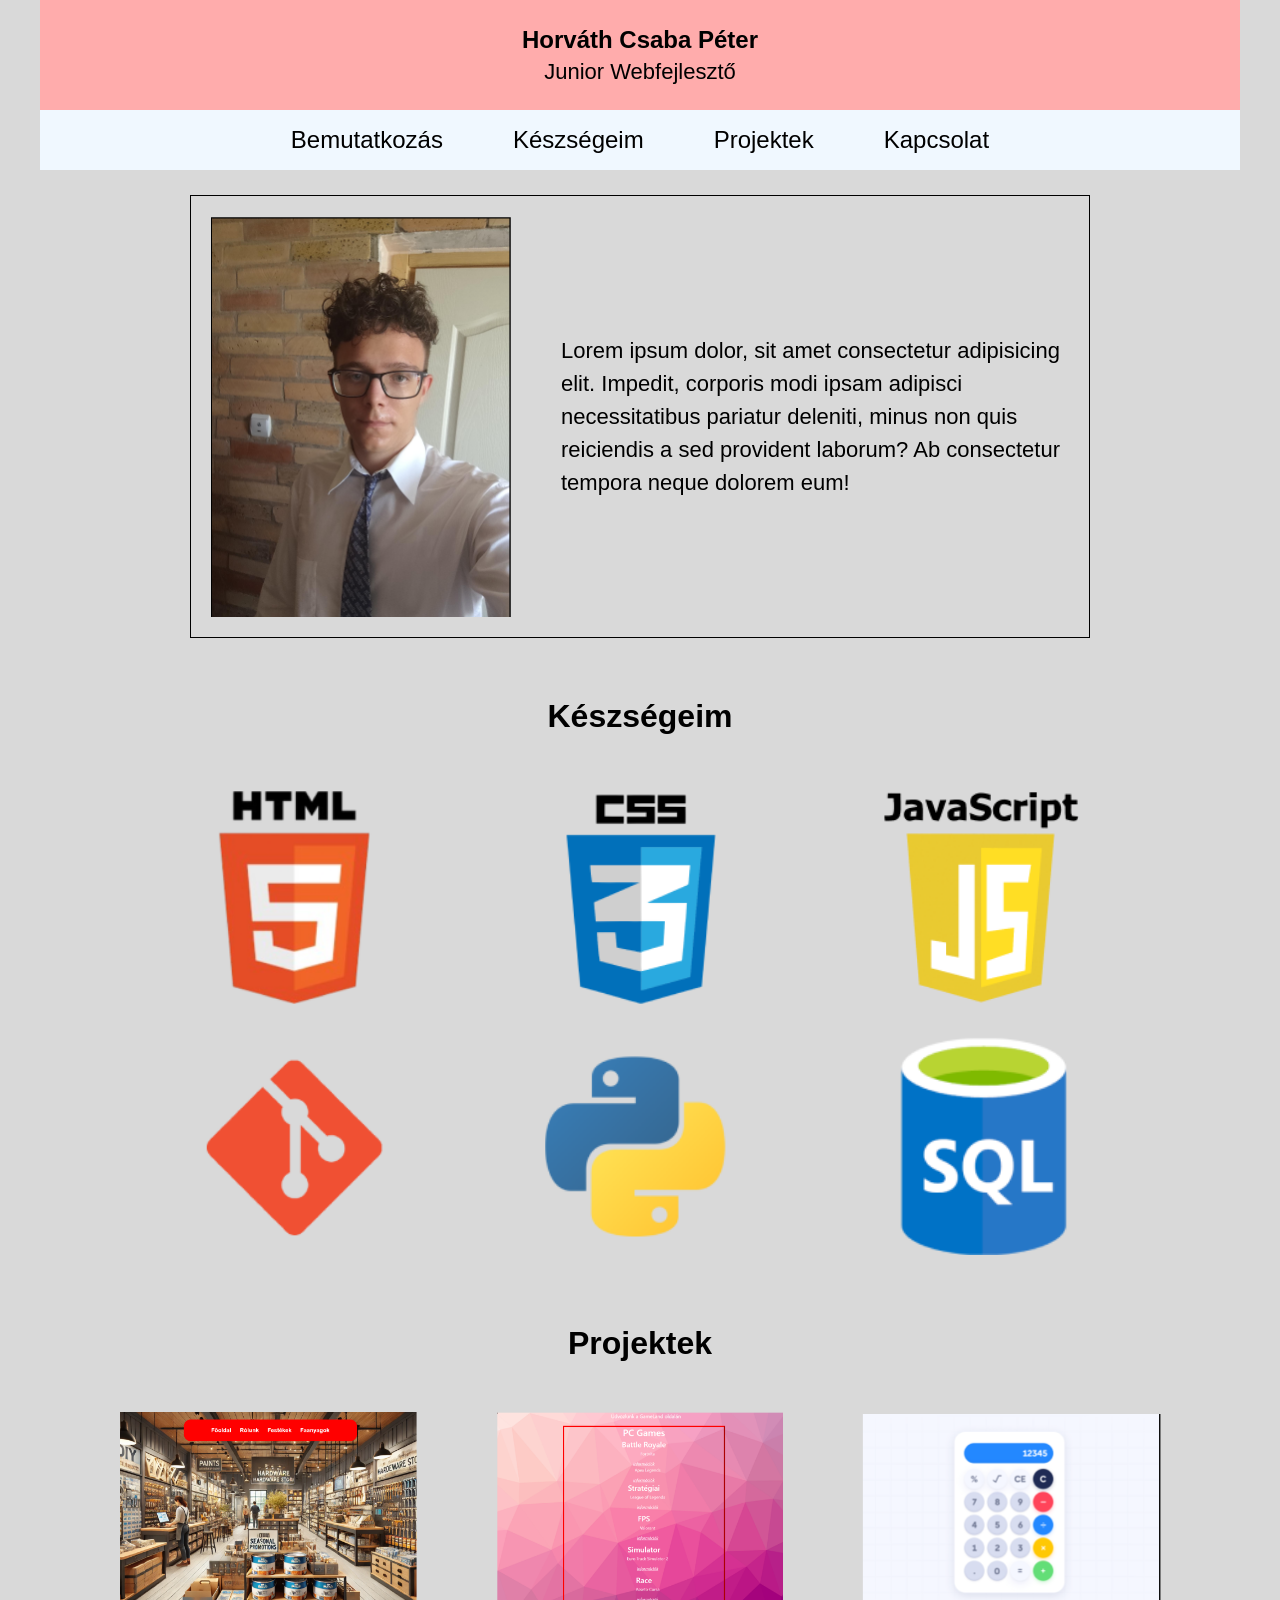
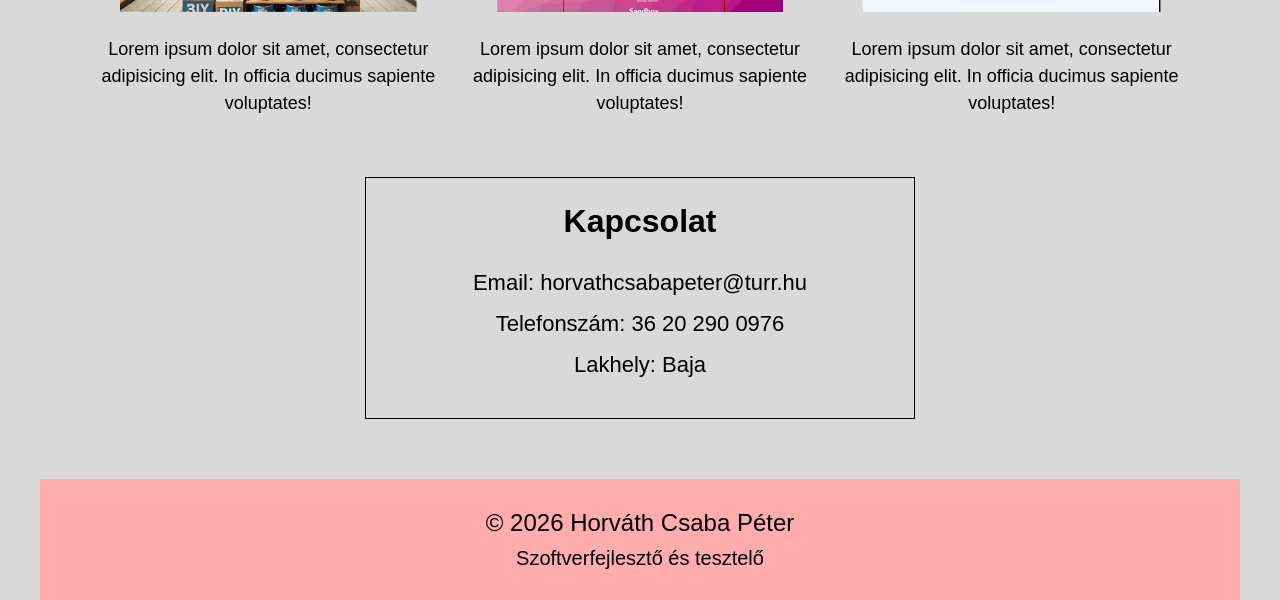
<file: index.html>
<!DOCTYPE html>
<html lang="hu">
<head>
    <meta charset="UTF-8">
    <meta name="viewport" content="width=device-width, initial-scale=1.0">
    <title>Portfolio</title>
    <link rel="stylesheet" href="./css/style.css">
</head>
<body>

<header>
    <div class="fejlec-szoveg">
        <p class="szoveg1"><b>Horváth Csaba Péter</b></p>
        <p class="szoveg2">Junior Webfejlesztő</p>
    </div>

    <section class="navbar">
        <nav><a href="#bemutatkozas">Bemutatkozás</a></nav>
        <nav><a href="#keszsegeim">Készségeim</a></nav>
        <nav><a href="#projektek">Projektek</a></nav>
        <nav><a href="#kapcsolat">Kapcsolat</a></nav>
    </section>
</header>

<main>

    <section class="elsobox" id="bemutatkozas">
        <img class="kep1" src="./img/en.png" alt="Portré">
        <p>
            Lorem ipsum dolor, sit amet consectetur adipisicing elit.
            Impedit, corporis modi ipsam adipisci necessitatibus pariatur
            deleniti, minus non quis reiciendis a sed provident laborum?
            Ab consectetur tempora neque dolorem eum!
        </p>
    </section>

    <section id="keszsegeim">
        <p class="kezsegim"><b>Készségeim</b></p>

        <div class="keszseg-grid">
            <img src="./img/html.png" alt="HTML">
            <img src="./img/css.png" alt="CSS">
            <img src="./img/java.png" alt="JavaScript">
            <img src="./img/git.png" alt="Git">
            <img src="./img/sql.png" alt="Python">
            <img src="./img/sql2.png" alt="SQL">
        </div>
    </section>

    <section id="projektek">
        <p class="projektek"><b>Projektek</b></p>

        <div class="projekt-grid">
            <div class="projekt">
                <img src="./img/barkacsbolt.png" alt="Barkácsbolt">
                <p>
                    Lorem ipsum dolor sit amet, consectetur adipisicing elit.
                    In officia ducimus sapiente voluptates!
                </p>
            </div>

            <div class="projekt">
                <img src="./img/gamelandia.png" alt="Gamelandia">
                <p>
                    Lorem ipsum dolor sit amet, consectetur adipisicing elit.
                    In officia ducimus sapiente voluptates!
                </p>
            </div>

            <div class="projekt">
                <img src="./img/szamologep.png" alt="Számológép">
                <p>
                    Lorem ipsum dolor sit amet, consectetur adipisicing elit.
                    In officia ducimus sapiente voluptates!
                </p>
            </div>
        </div>
    </section>

    <section class="kapcsolat" id="kapcsolat">
        <p class="kapcs"><b>Kapcsolat</b></p>
        <p>Email: horvathcsabapeter@turr.hu</p>
        <p>Telefonszám: 36 20 290 0976</p>
        <p>Lakhely: Baja</p>
    </section>

</main>

<footer>
    <p class="footer1">© 2026 Horváth Csaba Péter</p>
    <p>Szoftverfejlesztő és tesztelő</p>
</footer>

</body>
</html>
</file>
<file: css/style.css>
* {
    box-sizing: border-box;
    margin: 0;
    padding: 0;
}

html {
    scroll-behavior: smooth;
}

body {
    font-family: Arial, Helvetica, sans-serif;
    background-color: #D9D9D9;
    color: #000;
     max-width: 1200px;
    margin: 0 auto;
}

.fejlec-szoveg {
    background-color: #FFACAC;
    min-height: 110px;
    width: 100%;
    display: flex;
    flex-direction: column;
    justify-content: center;
    align-items: center;
    padding: 15px;
}

.szoveg1 {
    font-size: 24px;
}

.szoveg2 {
    font-size: 22px;
    margin-top: 5px;
}

.navbar {
    display: flex;
    justify-content: center;
    align-items: center;
    gap: 70px;
    background-color: aliceblue;
    min-height: 60px;
    padding: 10px 20px;
    flex-wrap: wrap;
}

.navbar a {
    text-decoration: none;
    color: black;
    font-size: 24px;
    transition: 0.2s;
}

.navbar a:hover {
    color: blue;
    font-size: 26px;
}

.elsobox {
    border: 1px solid black;
    width: min(900px, 90%);
    min-height: 350px;
    margin: 25px auto 0;
    display: flex;
    align-items: center;
    gap: 50px;
    padding: 20px;
}

.kep1 {
    width: 300px;
    max-width: 40%;
    height: auto;
    object-fit: contain;
}

.elsobox p {
    flex: 1;
    font-size: 22px;
    line-height: 1.5;
}

.kezsegim,
.projektek {
    text-align: center;
    font-size: 32px;
}

.kezsegim {
    margin: 60px 0 50px;
}

.keszseg-grid {
    width: min(1000px, 90%);
    margin: auto;
    display: grid;
    grid-template-columns: repeat(3, 1fr);
    gap: 30px;
    justify-items: center;
    align-items: center;
}

.keszseg-grid img {
    width: 100%;
    max-width: 220px;
    height: 220px;
    object-fit: contain;
}

.projektek {
    margin: 70px 0 50px;
}

.projekt-grid {
    width: min(1100px, 90%);
    margin: auto;
    display: grid;
    grid-template-columns: repeat(3, 1fr);
    gap: 35px;
}

.projekt {
    text-align: center;
}

.projekt img {
    width: 100%;
    height: 200px;
    object-fit: contain;
}

.projekt p {
    font-size: 18px;
    line-height: 1.5;
    margin-top: 20px;
}

.kapcsolat {
    margin: 60px auto 0;
    text-align: center;
    border: 1px solid black;
    width: min(550px, 90%);
    min-height: 240px;
    padding: 25px;
    font-size: 22px;
}

.kapcs {
    font-size: 32px;
    margin-bottom: 30px;
}

.kapcsolat p:not(.kapcs) {
    margin: 15px 0;
}

footer {
    background-color: #FFACAC;
    margin-top: 60px;
    min-height: 110px;
    width: 100%;
    padding: 20px;
    text-align: center;
}

footer p {
    font-size: 20px;
    margin: 10px 0;
}

.footer1 {
    font-size: 24px;
}

@media (max-width: 800px) {

    .fejlec-szoveg {
        min-height: 100px;
    }

    .szoveg1 {
        font-size: 21px;
        text-align: center;
    }

    .szoveg2 {
        font-size: 19px;
    }

    .navbar {
        flex-direction: column;
        gap: 15px;
        padding: 20px;
    }

    .navbar a {
        font-size: 21px;
    }

    .navbar a:hover {
        font-size: 22px;
    }

    .elsobox {
        width: 90%;
        flex-direction: column;
        min-height: auto;
        gap: 20px;
        padding: 25px;
        text-align: center;
    }

    .kep1 {
        max-width: 70%;
        width: 250px;
    }

    .elsobox p {
        font-size: 18px;
        width: 100%;
    }

    .kezsegim,
    .projektek {
        font-size: 28px;
    }

    .keszseg-grid {
        grid-template-columns: repeat(2, 1fr);
        gap: 20px;
    }

    .keszseg-grid img {
        max-width: 160px;
        height: 160px;
    }

    .projekt-grid {
        grid-template-columns: 1fr;
        gap: 50px;
    }

    .projekt img {
        max-width: 300px;
        height: auto;
    }

    .projekt p {
        max-width: 350px;
        margin: 15px auto 0;
        font-size: 17px;
    }

    .kapcsolat {
        font-size: 18px;
        min-height: auto;
        padding: 25px 15px;
    }

    .kapcs {
        font-size: 28px;
    }
}

@media (max-width: 480px) {

    .szoveg1 {
        font-size: 19px;
    }

    .szoveg2 {
        font-size: 17px;
    }

    .navbar {
        gap: 12px;
    }

    .navbar a {
        font-size: 19px;
    }

    .elsobox {
        width: 94%;
        padding: 15px;
    }

    .kep1 {
        max-width: 80%;
    }

    .elsobox p {
        font-size: 16px;
    }

    .kezsegim,
    .projektek {
        font-size: 25px;
        margin-top: 45px;
        margin-bottom: 35px;
    }

    .keszseg-grid {
        width: 94%;
        grid-template-columns: repeat(2, 1fr);
        gap: 10px;
    }

    .keszseg-grid img {
        width: 140px;
        height: 140px;
    }

    .projekt-grid {
        width: 94%;
    }

    .projekt img {
        width: 90%;
    }

    .kapcsolat {
        width: 94%;
        font-size: 16px;
    }

    footer p {
        font-size: 16px;
    }

    .footer1 {
        font-size: 19px;
    }
}
</file>
